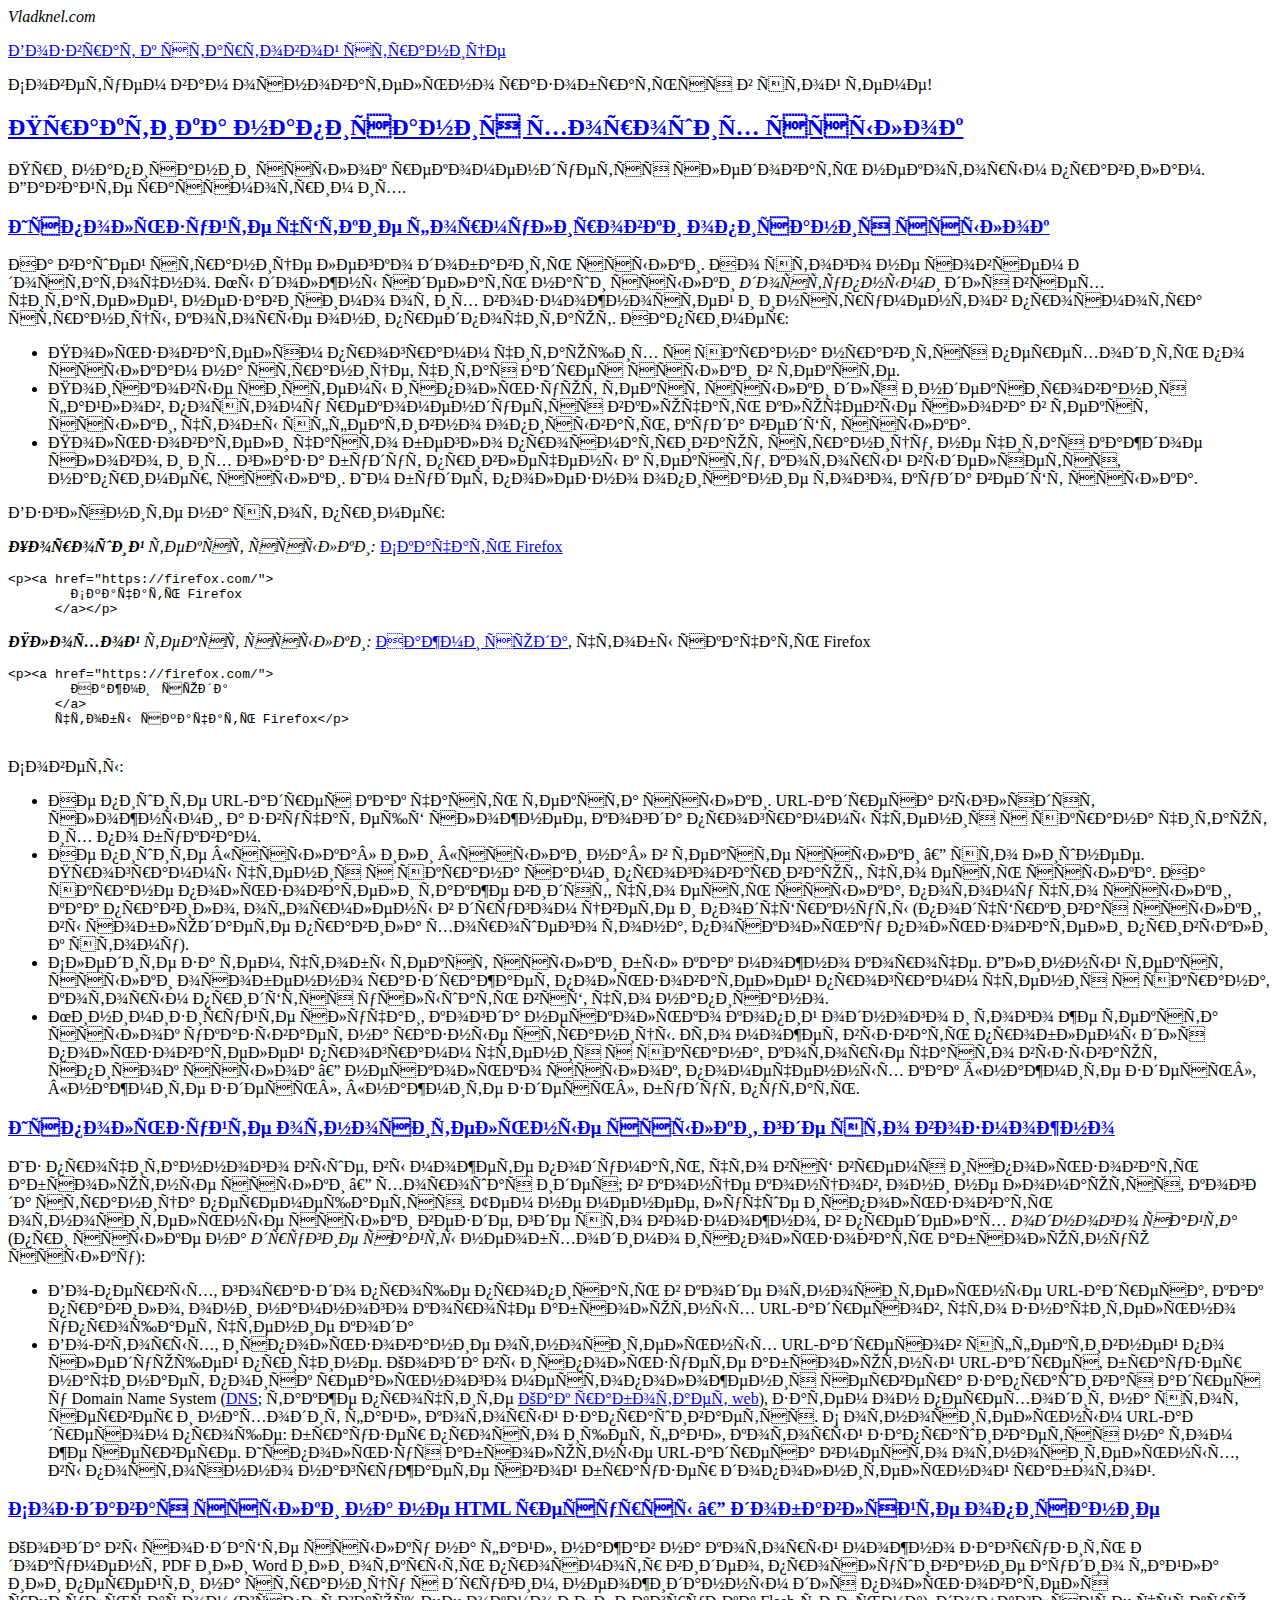
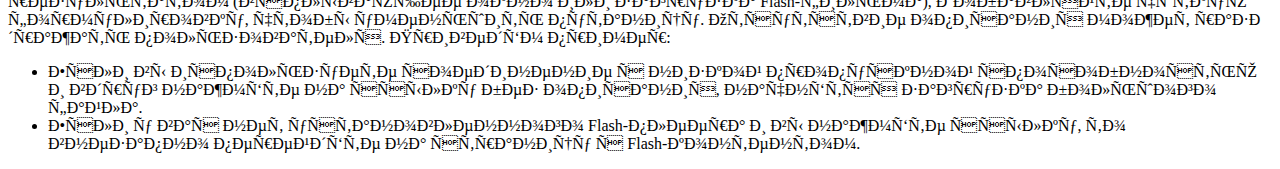
<file: Enother_file/index2.html>
<!DOCTYPE html>
<html lang="ru">
<address>Vladknel.com</address>
  <head>

<!-- Для iPad 3 с Retina-экраном высокого разрешения: -->
<link rel="apple-touch-icon-precomposed" sizes="144x144" href="https://developer.mozilla.org/static/img/favicon144.png">
<!-- Для iPhone с Retina-экраном высокого разрешения: -->
<link rel="apple-touch-icon-precomposed" sizes="114x114" href="https://developer.mozilla.org/static/img/favicon114.png">
<!-- Для iPad первого и второго поколения: -->
<link rel="apple-touch-icon-precomposed" sizes="72x72" href="https://developer.mozilla.org/static/img/favicon72.png">
<!-- Для iPhone, iPod Touch без Retina и устройств с Android 2.1+: -->
<link rel="apple-touch-icon-precomposed" href="https://developer.mozilla.org/static/img/favicon57.png">
<!-- Для других случаев - обычный favicon -->
<link rel="shortcut icon" href="https://developer.mozilla.org/static/img/favicon32.png">



    <link rel="shortcut icon" href="png-clipart-cute-little-star-little-stars-star-thumbnail.ico" type="image/x-icon">
    <meta charset="utf-8">
    <meta name="author" content="Крис Миллс">
    <meta name="Vladknel" content="тестовая страница, изучение HTML"> 
    <title>Моя тестовая страница</title>
  </head>
  <body>
    <p><a href="../index.html">Возврат к стартовой странице</a></p>
    <p>Советуем вам основательно разобраться в этой теме!</p></div></section><section aria-labelledby="практика_написания_хороших_ссылок"><h2 id="практика_написания_хороших_ссылок"><a href="#практика_написания_хороших_ссылок" title="Permalink to Практика написания хороших ссылок">Практика написания хороших ссылок</a></h2><div class="section-content"><p>При написании ссылок рекомендуется следовать некоторым правилам. Давайте рассмотрим их.</p>

      <ul>
      </ul></div></section><section aria-labelledby="используйте_чёткие_формулировки_описания_ссылок"><h3 id="используйте_чёткие_формулировки_описания_ссылок"><a href="#используйте_чёткие_формулировки_описания_ссылок" title="Permalink to Используйте чёткие формулировки описания ссылок">Используйте чёткие формулировки описания ссылок</a></h3><div class="section-content"><p>На вашей странице легко добавить ссылки. Но этого не совсем достаточно. Мы должны сделать наши ссылки <em>доступными </em>для всех читателей, независимо от их возможностей и инструментов просмотра страницы, которые они предпочитают. Например:</p>
      
      <ul>
       <li>Пользователям программ читающих с экрана нравится переходить по ссылкам на странице, читая адрес ссылки в тексте.</li>
       <li>Поисковые системы используют текст ссылки для индексирования файлов, поэтому рекомендуется включать ключевые слова в текст ссылки, чтобы эффективно описывать, куда ведёт ссылка.</li>
       <li>Пользователи часто бегло просматривают страницу, не читая каждое слово, и их глаза будут привлечены к тексту, который выделяется, например, ссылки. Им будет полезно описание того, куда ведёт ссылка.</li>
      </ul>
      
      <p>Взгляните на этот пример:</p>
      
      <p><em><strong>Хороший</strong> текст ссылки:</em> <a href="https://firefox.com" class="external" rel=" noopener">Скачать Firefox</a></p>
      
      <div class="code-example"><pre class="brush: html notranslate"><code><span class="token tag"><span class="token tag"><span class="token punctuation">&lt;</span>p</span><span class="token punctuation">&gt;</span></span><span class="token tag"><span class="token tag"><span class="token punctuation">&lt;</span>a</span> <span class="token attr-name">href</span><span class="token attr-value"><span class="token punctuation attr-equals">=</span><span class="token punctuation">"</span>https://firefox.com/<span class="token punctuation">"</span></span><span class="token punctuation">&gt;</span></span>
        Скачать Firefox
      <span class="token tag"><span class="token tag"><span class="token punctuation">&lt;/</span>a</span><span class="token punctuation">&gt;</span></span><span class="token tag"><span class="token tag"><span class="token punctuation">&lt;/</span>p</span><span class="token punctuation">&gt;</span></span></code></pre></div>
      
      <p><em><strong>Плохой</strong> текст ссылки:</em> <a href="https://firefox.com/" class="external" rel=" noopener">Нажми сюда</a>, чтобы скачать Firefox</p>
      
      <div class="code-example"><pre class="brush: html notranslate"><code><span class="token tag"><span class="token tag"><span class="token punctuation">&lt;</span>p</span><span class="token punctuation">&gt;</span></span><span class="token tag"><span class="token tag"><span class="token punctuation">&lt;</span>a</span> <span class="token attr-name">href</span><span class="token attr-value"><span class="token punctuation attr-equals">=</span><span class="token punctuation">"</span>https://firefox.com/<span class="token punctuation">"</span></span><span class="token punctuation">&gt;</span></span>
        Нажми сюда
      <span class="token tag"><span class="token tag"><span class="token punctuation">&lt;/</span>a</span><span class="token punctuation">&gt;</span></span>
      чтобы скачать Firefox<span class="token tag"><span class="token tag"><span class="token punctuation">&lt;/</span>p</span><span class="token punctuation">&gt;</span></span>
      </code></pre></div>
      
      <p>Советы:</p>
      
      <ul>
       <li>Не пишите URL-адрес как часть текста ссылки. URL-адреса выглядят сложными, а звучат ещё сложнее, когда программы чтения с экрана читают их по буквам.</li>
       <li>Не пишите «ссылка» или «ссылки на» в тексте ссылки — это лишнее. Программы чтения с экрана сами проговаривают, что есть ссылка. На экране пользователи также видят, что есть ссылка, потому что ссылки, как правило, оформлены в другом цвете и подчёркнуты (подчёркивая ссылки, вы соблюдаете правила хорошего тона, поскольку пользователи привыкли к этому).</li>
       <li>Следите за тем, чтобы текст ссылки был как можно короче. Длинный текст ссылки особенно раздражает пользователей программ чтения с экрана, которым придётся услышать всё, что написано.</li>
       <li>Минимизируйте случаи, когда несколько копий одного и того же текста ссылок указывает на разные страницы. Это может вызвать проблемы для пользователей программ чтения с экрана, которые часто вызывают список ссылок — несколько ссылок, помеченных как «нажмите здесь», «нажмите здесь», «нажмите здесь», будут путать.</li>
      </ul></div></section><section aria-labelledby="используйте_относительные_ссылки_где_это_возможно"><h3 id="используйте_относительные_ссылки_где_это_возможно"><a href="#используйте_относительные_ссылки_где_это_возможно" title="Permalink to Используйте относительные ссылки, где это возможно">Используйте относительные ссылки, где это возможно</a></h3><div class="section-content"><p>Из прочитанного выше, вы можете подумать, что всё время использовать абсолютные ссылки — хорошая идея; в конце концов, они не ломаются, когда страница перемещается. Тем не менее, лучше использовать относительные ссылки везде, где это возможно, в пределах <em>одного сайта</em>  (при ссылке на <em>другие сайты</em> необходимо использовать абсолютную ссылку):</p>
      
      <ul>
       <li>Во-первых, гораздо проще прописать в коде относительные URL-адреса, как правило, они намного короче абсолютных URL-адресов, что значительно упрощает чтение кода</li>
       <li>Во-вторых, использование относительных URL-адресов эффективней по следующей причине. Когда вы используете абсолютный URL-адрес, браузер начинает поиск реального местоположения сервера запрашивая адрес у Domain Name System (<a href="/ru/docs/Glossary/DNS">DNS</a>; также прочтите <a href="/en-US/docs/Learn/Getting_started_with_the_web/How_the_Web_works">Как работает web</a>), затем он переходит на этот сервер и находит файл, который запрашивается. С относительным URL-адресом проще: браузер просто ищет файл, который запрашивается на том же сервере. Используя абсолютные URL-адреса вместо относительных, вы постоянно нагружаете свой браузер дополнительной работой.</li>
      </ul></div></section><section aria-labelledby="создавая_ссылки_на_не_html_ресурсы_—_добавляйте_описание"><h3 id="создавая_ссылки_на_не_html_ресурсы_—_добавляйте_описание"><a href="#создавая_ссылки_на_не_html_ресурсы_—_добавляйте_описание" title="Permalink to Создавая ссылки на не HTML ресурсы — добавляйте описание">Создавая ссылки на не HTML ресурсы — добавляйте описание</a></h3><div class="section-content"><p>Когда вы создаёте ссылку на файл, нажав на который можно загрузить документ PDF или Word или открыть просмотр видео, прослушивание аудио файла или перейти на страницу с другим, неожиданным для пользователя результатом (всплывающее окно или загрузка Flash-фильма), добавляйте чёткую формулировку, чтобы уменьшить путаницу. Отсутствие описания может раздражать пользователя. Приведём пример:</p>
      
      <ul>
       <li>Если вы используете соединение с низкой пропускной способностью и вдруг нажмёте на ссылку без описания, начнётся загрузка большого файла.</li>
       <li>Если у вас нет установленного Flash-плеера и вы нажмёте ссылку, то внезапно перейдёте на страницу с Flash-контентом.</li>
      </ul>
      
      
  </body>
</file>
